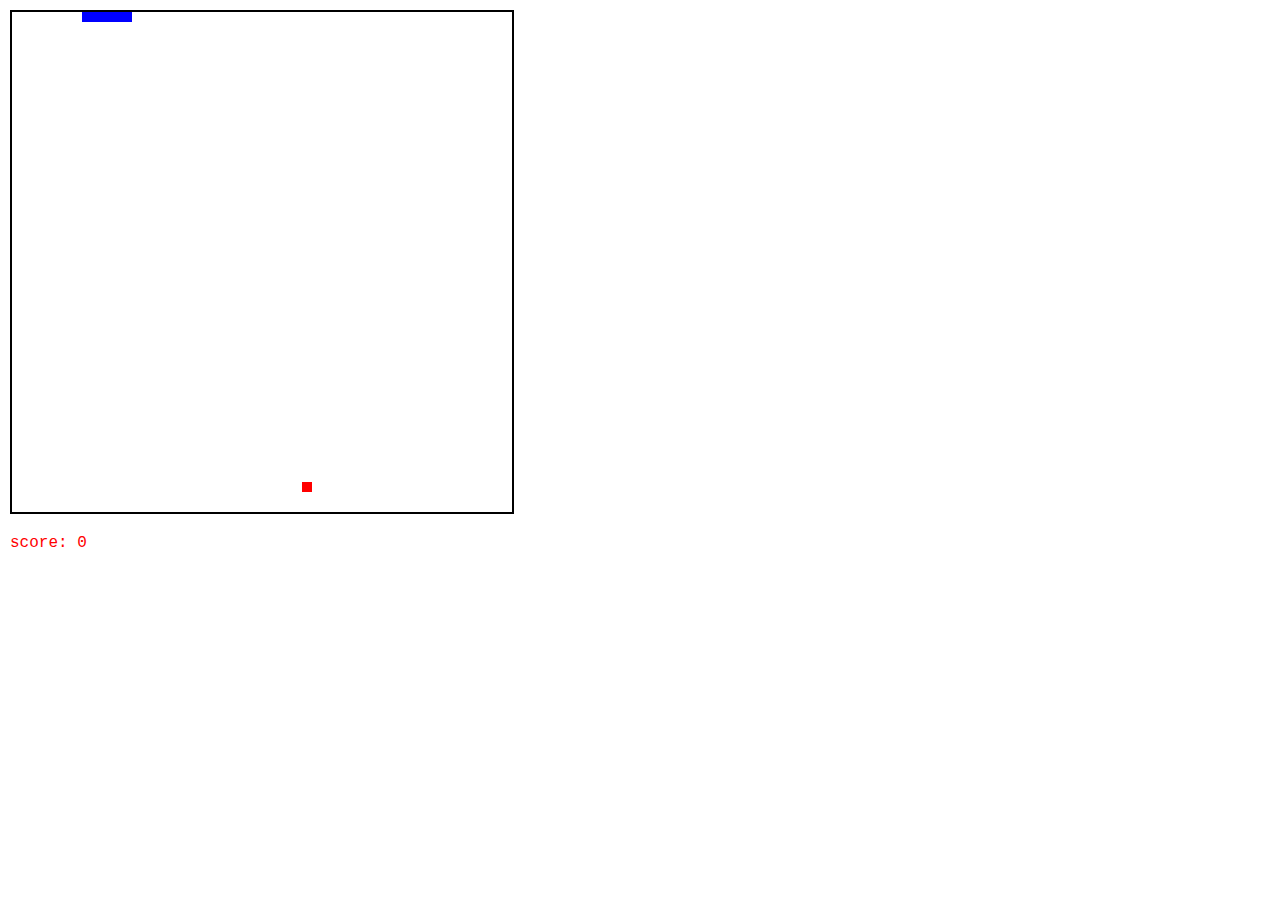
<file: final/index.html>
<!DOCTYPE html PUBLIC "-//W3C//DTD XHTML 1.0 Transitional//EN" "http://www.w3.org/TR/xhtml1/DTD/xhtml1-transitional.dtd">
<html>
	<head>
		<link type="text/css" rel="stylesheet" href="styles.css" />
	</head>
	<body>
		<div id="gamearea"></div>
		<div id="score"></div>
		<script type="text/javascript" src="game.js"></script>
	</body>
</html>
</file>
<file: final/styles.css>
body {
	padding: 0; 
	margin: 0; 
	overflow: hidden;
}

#gamearea{
	width: 500px;
	height: 500px;
	background-color: white;
	border: 2px solid black;
	position: relative;
	margin: 10px;
}

#score{
	padding: 10px;
	width: 500px;
	color: red;
	font-family: courier;
}

.gameover{
	position: absolute;
	top: 200px;
	width: 500px;
	text-align: center;
	font-family: courier;
	color: black;
	font-size: 16px;
}

.block{
	display: inline-block;
	width: 10px;
	height: 10px;
	position: absolute;
}

.block.snake{
	background-color: blue;
}

.block.food{
	background-color: red;
}
</file>
